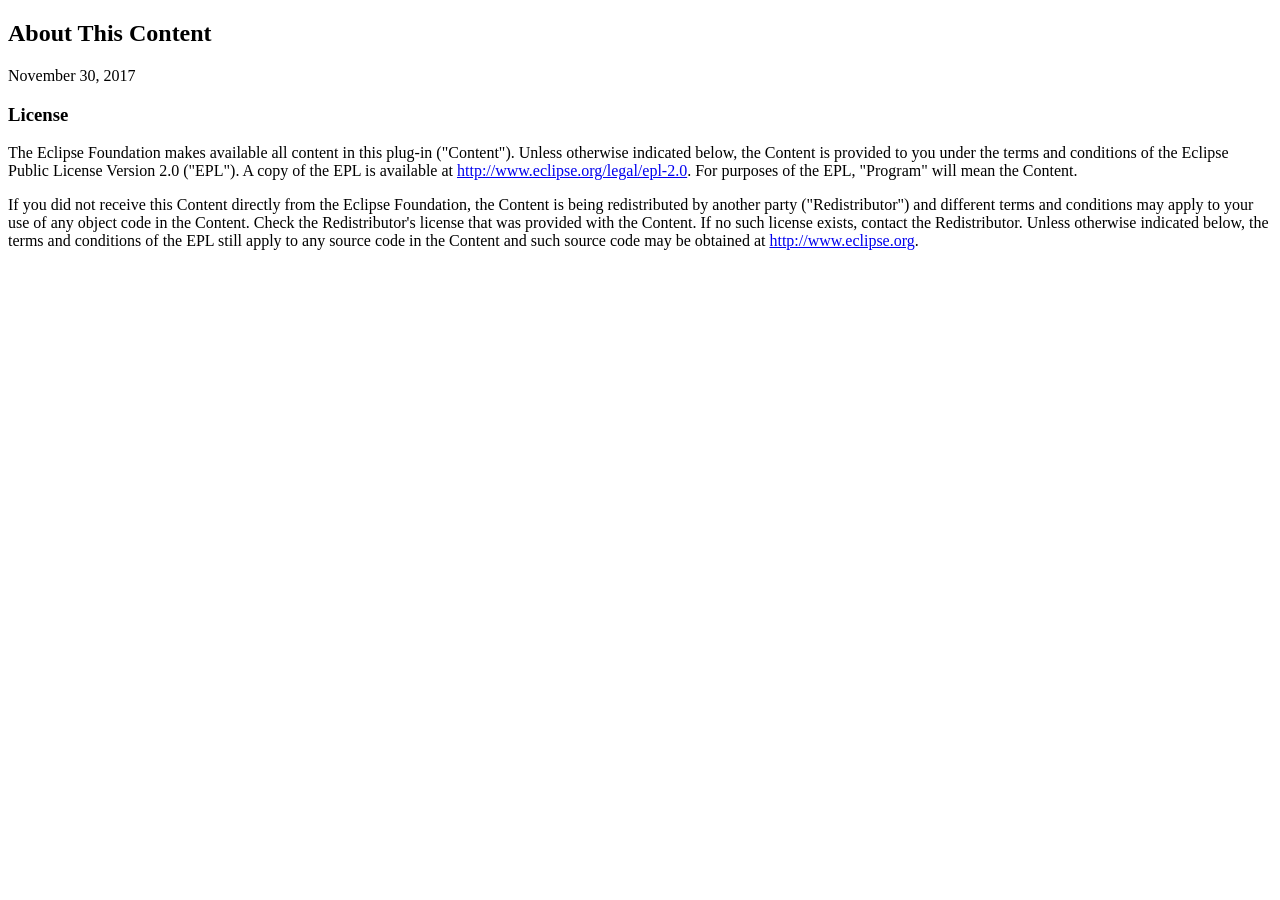
<file: Subscreen/source/compiler-license.html>
<!DOCTYPE html PUBLIC "-//W3C//DTD XHTML 1.0 Strict//EN"
    "http://www.w3.org/TR/xhtml1/DTD/xhtml1-strict.dtd">
<html xmlns="http://www.w3.org/1999/xhtml">
<head>
<meta http-equiv="Content-Type" content="text/html; charset=ISO-8859-1" />
<title>About</title>
</head>
<body lang="EN-US">
	<h2>About This Content</h2>

	<p>November 30, 2017</p>
	<h3>License</h3>

	<p>
		The Eclipse Foundation makes available all content in this plug-in
		(&quot;Content&quot;). Unless otherwise indicated below, the Content
		is provided to you under the terms and conditions of the Eclipse
		Public License Version 2.0 (&quot;EPL&quot;). A copy of the EPL is
		available at <a href="http://www.eclipse.org/legal/epl-2.0">http://www.eclipse.org/legal/epl-2.0</a>.
		For purposes of the EPL, &quot;Program&quot; will mean the Content.
	</p>

	<p>
		If you did not receive this Content directly from the Eclipse
		Foundation, the Content is being redistributed by another party
		(&quot;Redistributor&quot;) and different terms and conditions may
		apply to your use of any object code in the Content. Check the
		Redistributor's license that was provided with the Content. If no such
		license exists, contact the Redistributor. Unless otherwise indicated
		below, the terms and conditions of the EPL still apply to any source
		code in the Content and such source code may be obtained at <a
			href="http://www.eclipse.org/">http://www.eclipse.org</a>.
	</p>

</body>
</html>
</file>
